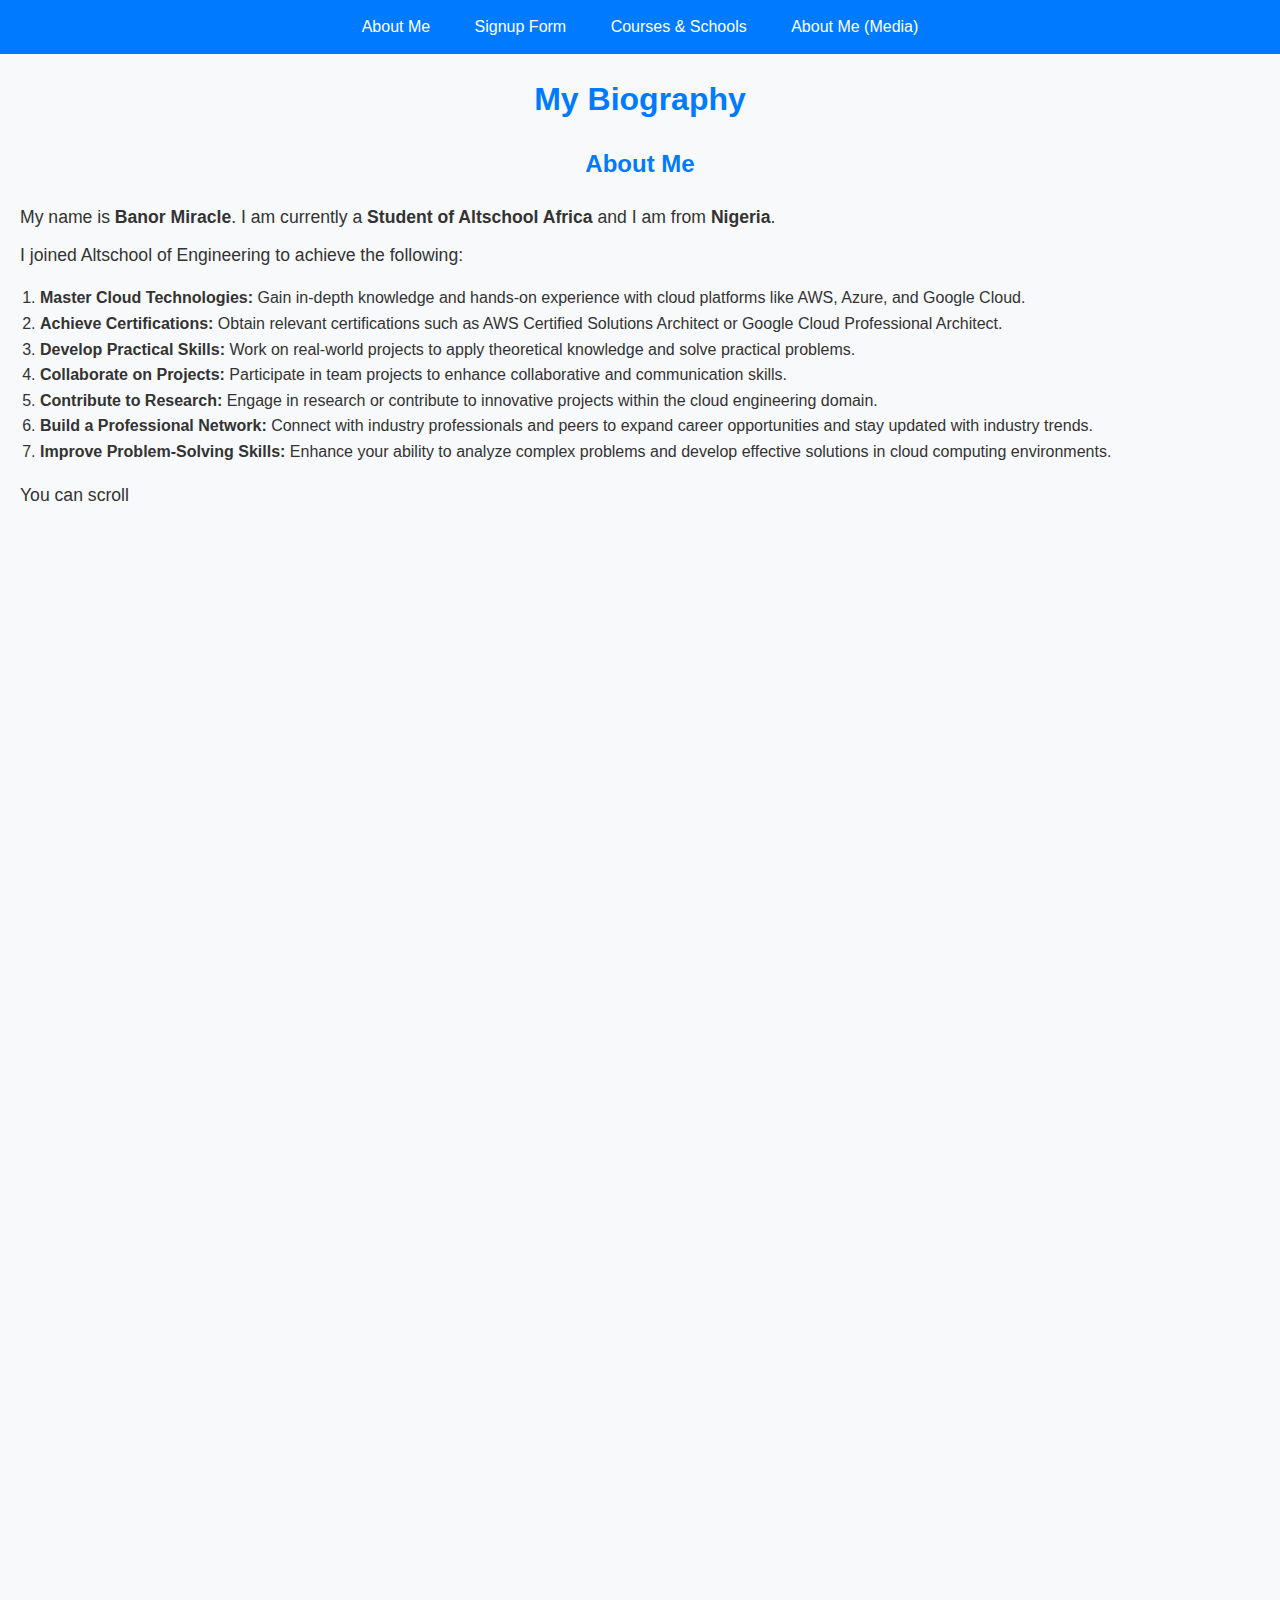
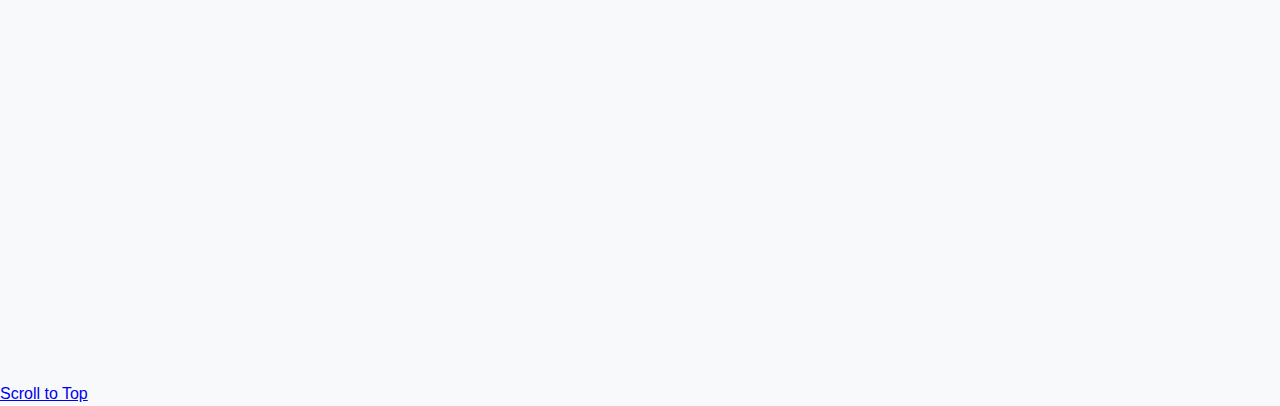
<file: index.html>
<!DOCTYPE html>
<html lang="en">
    <head>
        <meta charset="UTF-8">
        <meta name="viewport" content="width=device-width, initial-scale=1.0">
        <title>About Me (Media)</title>
        <link rel="stylesheet" href="styles.css">
    </head>
    
<body id="top"> <!-- Added id for fragment identifier -->
    <!-- Global Navigation -->
    <nav>
        <ul>
            <li><a href="index.html">About Me</a></li>
            <li><a href="form.html">Signup Form</a></li>
            <li><a href="table.html">Courses & Schools</a></li>
            <li><a href="media.html">About Me (Media)</a></li>
        </ul>
    </nav>

    <h1>My Biography</h1>
    <h2>About Me</h2>
    <p>My name is <strong>Banor Miracle</strong>. I am currently a <strong>Student of Altschool Africa</strong> and I am from <strong>Nigeria</strong>.</p>
    <p>I joined Altschool of Engineering to achieve the following:</p>
    <ol>
        <li><strong>Master Cloud Technologies:</strong> Gain in-depth knowledge and hands-on experience with cloud platforms like AWS, Azure, and Google Cloud.</li>
        <li><strong>Achieve Certifications:</strong> Obtain relevant certifications such as AWS Certified Solutions Architect or Google Cloud Professional Architect.</li>
        <li><strong>Develop Practical Skills:</strong> Work on real-world projects to apply theoretical knowledge and solve practical problems.</li>
        <li><strong>Collaborate on Projects:</strong> Participate in team projects to enhance collaborative and communication skills.</li>
        <li><strong>Contribute to Research:</strong> Engage in research or contribute to innovative projects within the cloud engineering domain.</li>
        <li><strong>Build a Professional Network:</strong> Connect with industry professionals and peers to expand career opportunities and stay updated with industry trends.</li>
        <li><strong>Improve Problem-Solving Skills:</strong> Enhance your ability to analyze complex problems and develop effective solutions in cloud computing environments.</li>
    </ol>

    <!-- Content to make the page scrollable -->
    <div style="height: 1500px;">
        <p>You can scroll</p>
    </div>
    
    <!-- Scroll to Top Link -->
    <a href="#top">Scroll to Top</a>

</body>
</html>
</file>
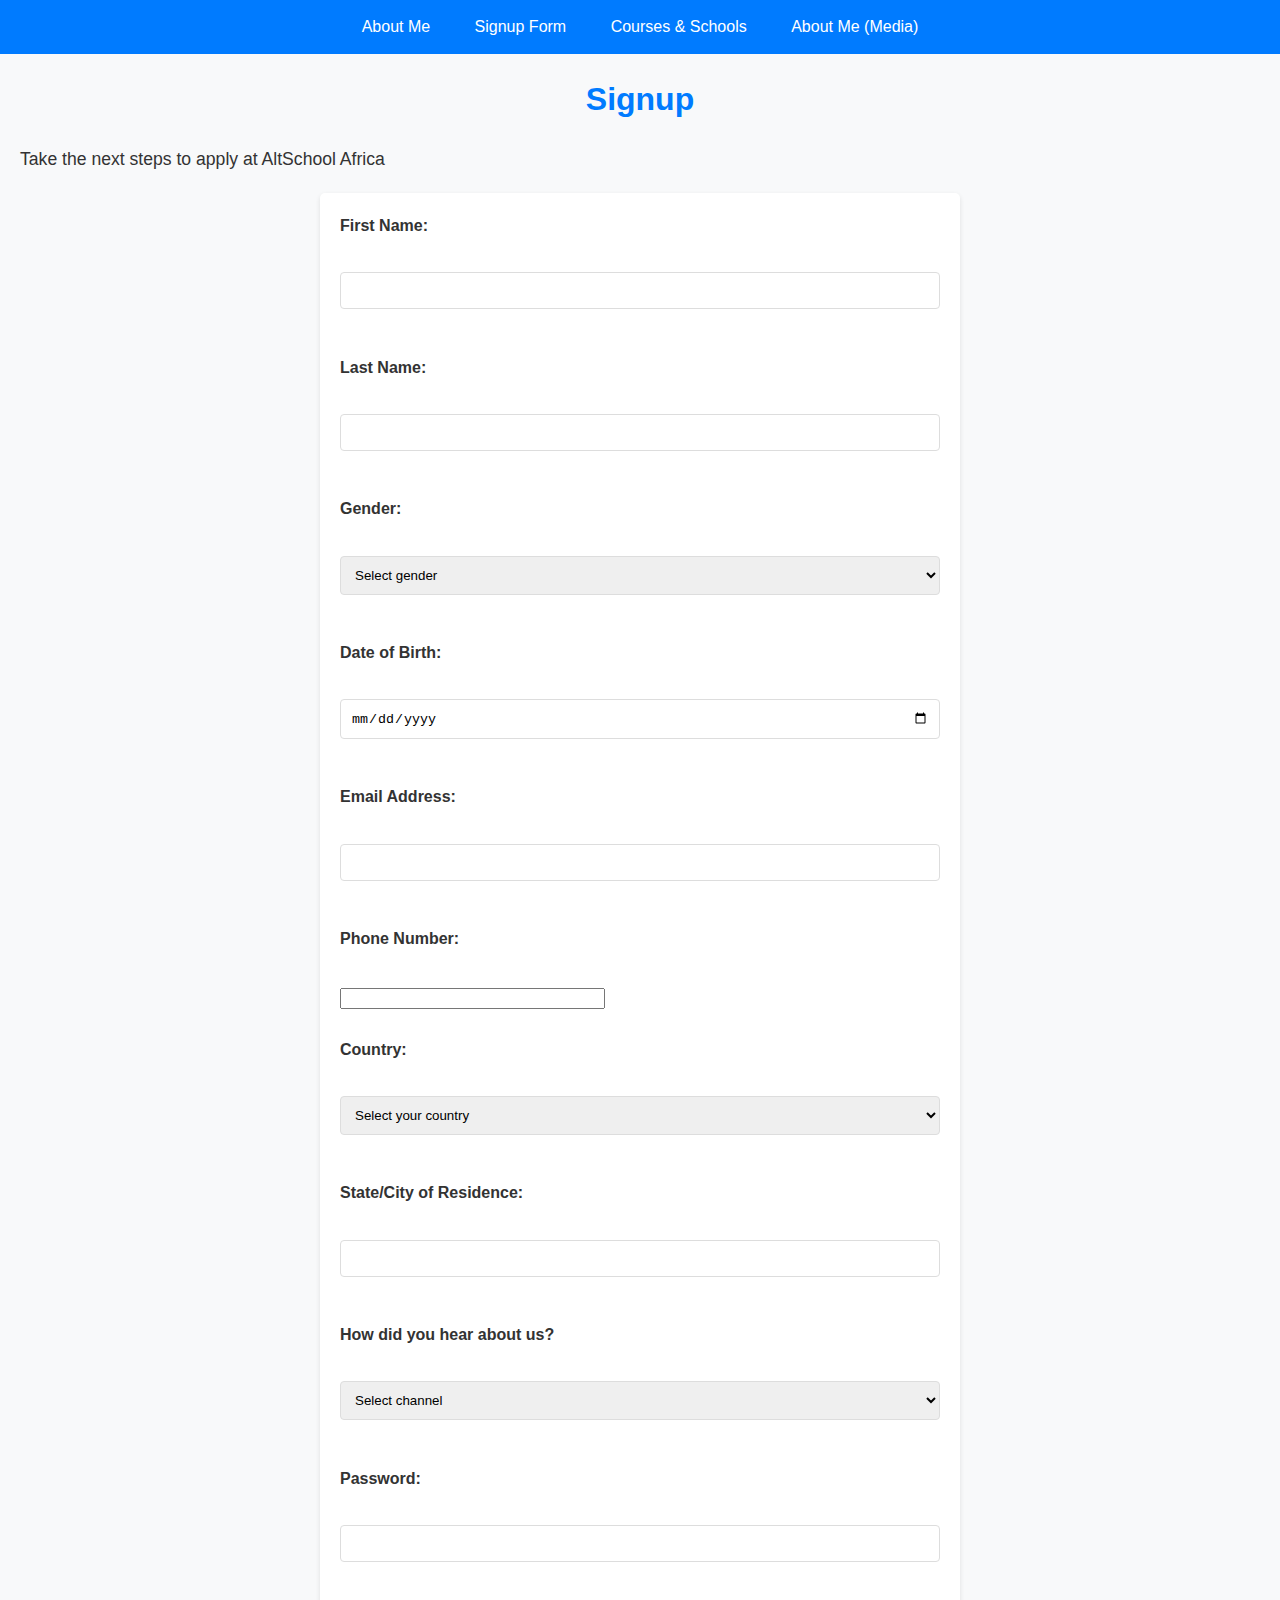
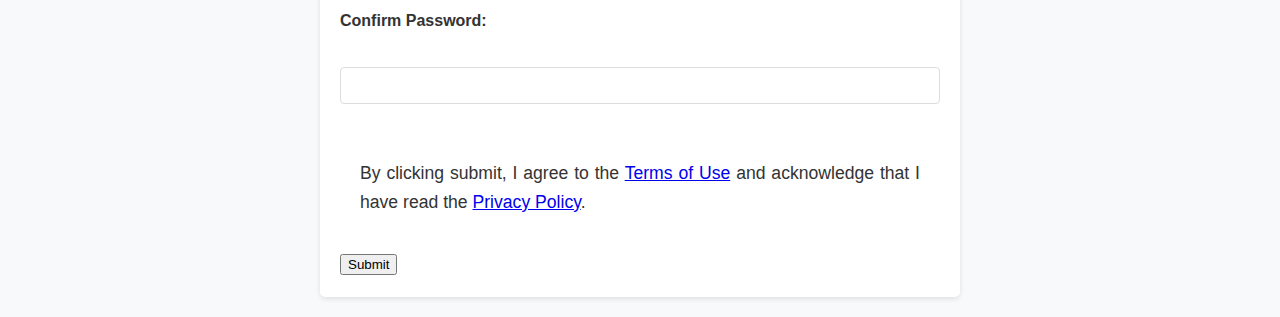
<file: form.html>
<!DOCTYPE html>
<html lang="en">
<head>
    <meta charset="UTF-8">
    <meta name="viewport" content="width=device-width, initial-scale=1.0">
    <title>AltSchool Signup Form</title>
    <link rel="stylesheet" href="styles.css">
</head>
<body>

   <!-- Global Navigation -->
   <nav>
    <ul>
        <li><a href="index.html">About Me</a></li>
        <li><a href="form.html">Signup Form</a></li>
        <li><a href="table.html">Courses & Schools</a></li>
        <li><a href="media.html">About Me (Media)</a></li>
    </ul>
</nav>

    <!-- Signup Form Section -->
    <section>
        <h1>Signup</h1>
        <p>Take the next steps to apply at AltSchool Africa</p>

        <form action="#" method="post">

            <!-- First Name -->
            <label for="firstname">First Name:</label><br>
            <input type="text" id="firstname" name="firstname" required size="30"><br><br>

            <!-- Last Name -->
            <label for="lastname">Last Name:</label><br>
            <input type="text" id="lastname" name="lastname" required size="30"><br><br>

            <!-- Gender -->
            <label for="gender">Gender:</label><br>
            <select id="gender" name="gender" required>
                <option value="">Select gender</option>
                <option value="male">Male</option>
                <option value="female">Female</option>
                <option value="other">Other</option>
            </select><br><br>

            <!-- Date of Birth -->
            <label for="dob">Date of Birth:</label><br>
            <input type="date" id="dob" name="dob" required><br><br>

            <!-- Email Address -->
            <label for="email">Email Address:</label><br>
            <input type="email" id="email" name="email" required size="30"><br><br>

            <!-- Phone Number -->
            <label for="phone">Phone Number:</label><br>
            <input type="tel" id="phone" name="phone" required size="30"><br><br>

            <!-- Country -->
            <label for="country">Country:</label><br>
            <select id="country" name="country" required>
                <option value="">Select your country</option>
                <option value="nigeria">Nigeria</option>
                <option value="ghana">Ghana</option>
                <option value="south_africa">South Africa</option>
                <!-- Add more options as needed -->
            </select><br><br>

            <!-- State/City of Residence -->
            <label for="state_city">State/City of Residence:</label><br>
            <input type="text" id="state_city" name="state_city" required size="30"><br><br>

            <!-- How did you hear about us? -->
            <label for="referral">How did you hear about us?</label><br>
            <select id="referral" name="referral" required>
                <option value="">Select channel</option>
                <option value="social_media">Social Media</option>
                <option value="friend">Friend</option>
                <option value="search_engine">Search Engine</option>
                <!-- Add more options as needed -->
            </select><br><br>

            <!-- Password -->
            <label for="password">Password:</label><br>
            <input type="password" id="password" name="password" required size="30"><br><br>

            <!-- Confirm Password -->
            <label for="confirm_password">Confirm Password:</label><br>
            <input type="password" id="confirm_password" name="confirm_password" required size="30"><br><br>

            <!-- Terms of Use and Privacy Policy -->
            <p>
                By clicking submit, I agree to the <a href="#">Terms of Use</a> and acknowledge that I
                have read the <a href="#">Privacy Policy</a>.
            </p><br>

            <!-- Submit Button -->
            <button type="submit">Submit</button>
        </form>
    </section>

</body>
</html>
</file>
<file: styles.css>
/* General Body Styling */
body {
    font-family: 'Segoe UI', Tahoma, Geneva, Verdana, sans-serif;
    background-color: #f8f9fa;
    margin: 0;
    padding: 0;
    color: #333;
    line-height: 1.6;
}

/* Global Navigation Menu */
nav ul {
    list-style-type: none;
    margin: 0;
    padding: 0;
    background-color: #007bff; /* Blue background */
    overflow: hidden;
    text-align: center;
}

nav ul li {
    display: inline-block;
}

nav ul li a {
    color: white;
    padding: 14px 20px;
    text-decoration: none;
    display: inline-block;
}

nav ul li a:hover {
    background-color: #0056b3; /* Darker blue on hover */
}

/* Headers */
h1, h2 {
    color: #007bff; /* Blue color for headers */
    text-align: center;
    margin: 20px 0;
}

/* Paragraph Styling */
p {
    font-size: 1.1em;
    margin: 10px 0;
    text-align: justify;
    padding: 0 20px;
}

/* Form Styling */
form {
    background-color: #ffffff;
    padding: 20px;
    border-radius: 5px;
    box-shadow: 0 2px 5px rgba(0, 0, 0, 0.1);
    max-width: 600px;
    margin: 20px auto;
}

form label {
    display: block;
    margin-bottom: 8px;
    font-weight: bold;
    color: #333;
}

form input[type="text"],
form input[type="email"],
form input[type="password"],
form input[type="date"],
form select {
    width: 100%;
    padding: 10px;
    margin-bottom: 20px;
    border: 1px solid #ddd;
    border-radius: 4px;
    box-sizing: border-box;
}

form input[type="submit"] {
    background-color: #007bff;
    color: white;
    border: none;
    padding: 12px 20px;
    cursor: pointer;
    border-radius: 4px;
}

form input[type="submit"]:hover {
    background-color: #0056b3; /* Darker blue on hover */
}

/* Table Styling */
table {
    width: 90%;
    margin: 20px auto;
    border-collapse: collapse;
    background-color: #ffffff;
    box-shadow: 0 2px 5px rgba(0, 0, 0, 0.1);
}

table, th, td {
    border: 1px solid #ddd;
}

th, td {
    padding: 15px;
    text-align: center;
}

th {
    background-color: #007bff; /* Blue for table headers */
    color: white;
}

td {
    background-color: #f9f9f9;
}

tr:hover {
    background-color: #f1f1f1; /* Light gray on hover */
}

/* Responsive Media */
audio, video {
    display: block;
    margin: 20px auto;
    max-width: 90%;
}

img {
    display: block;
    margin: 20px auto;
    max-width: 90%;
    height: auto;
}
</file>
